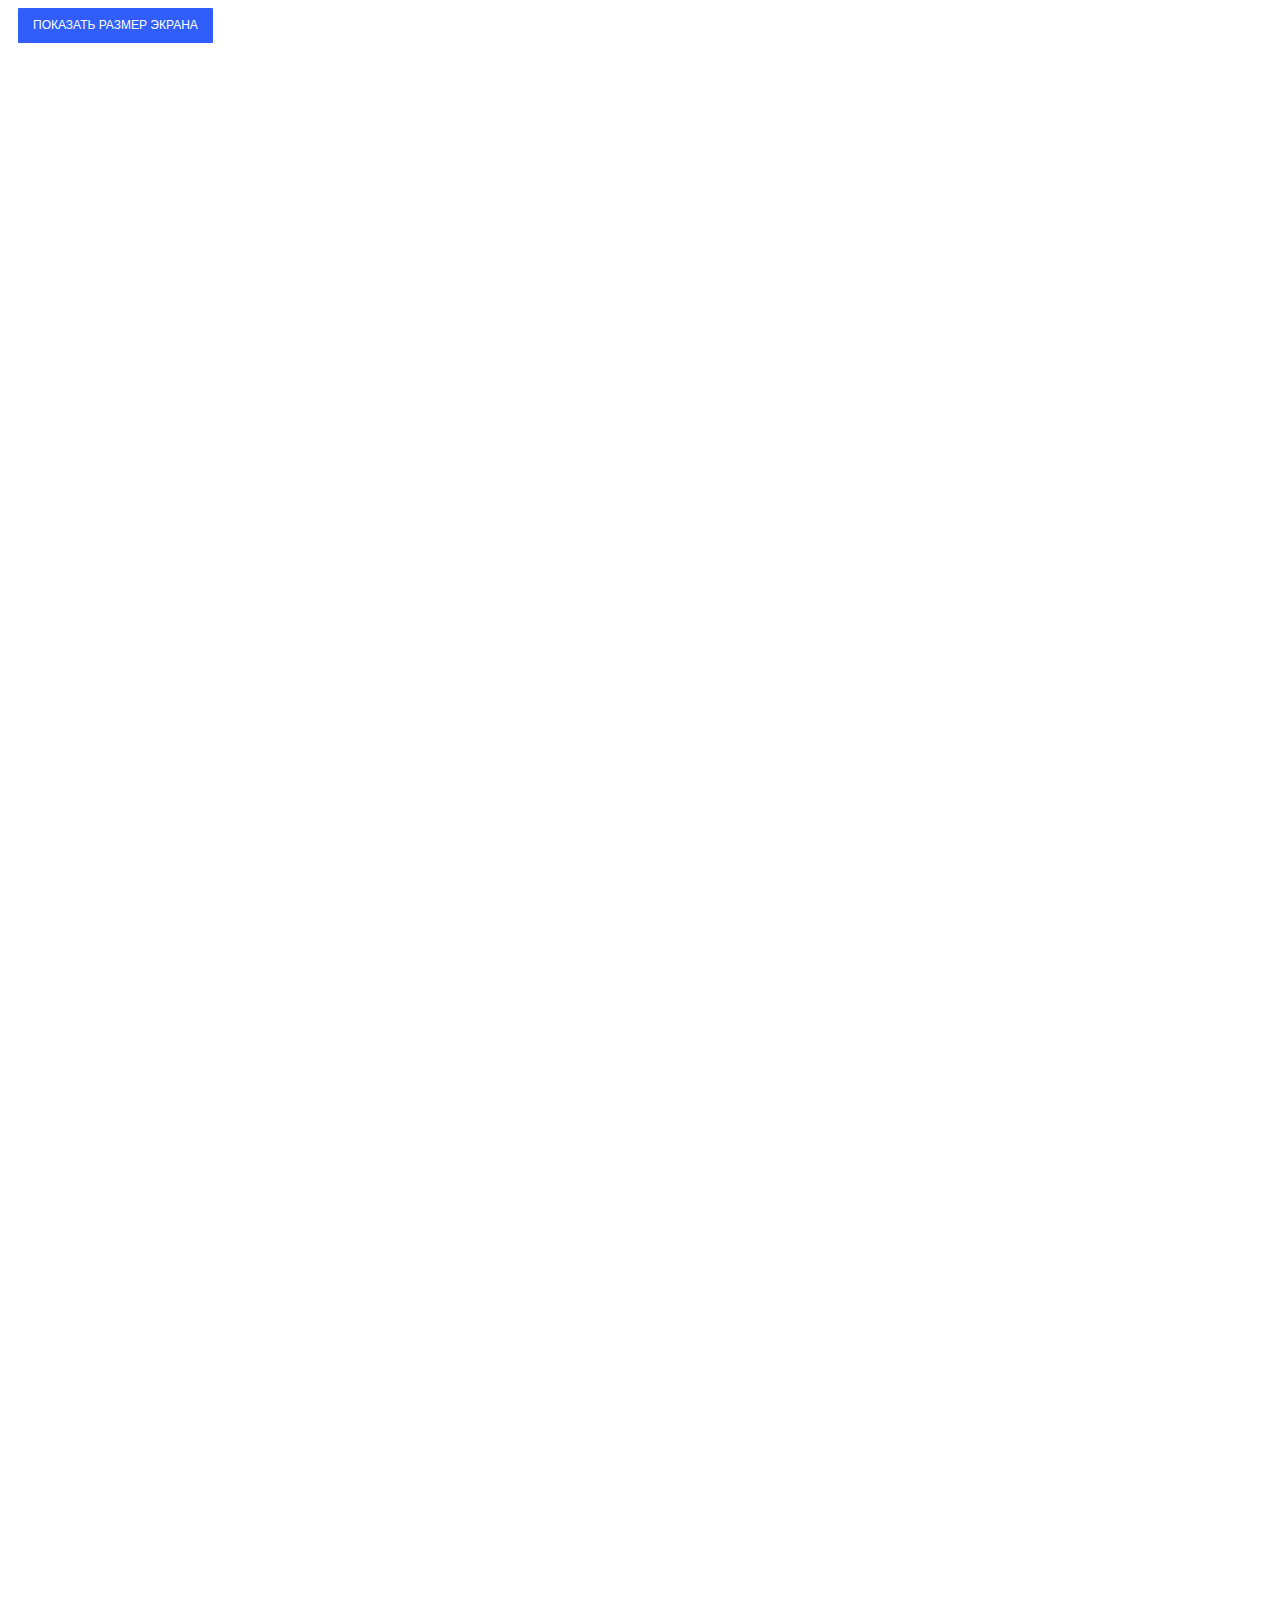
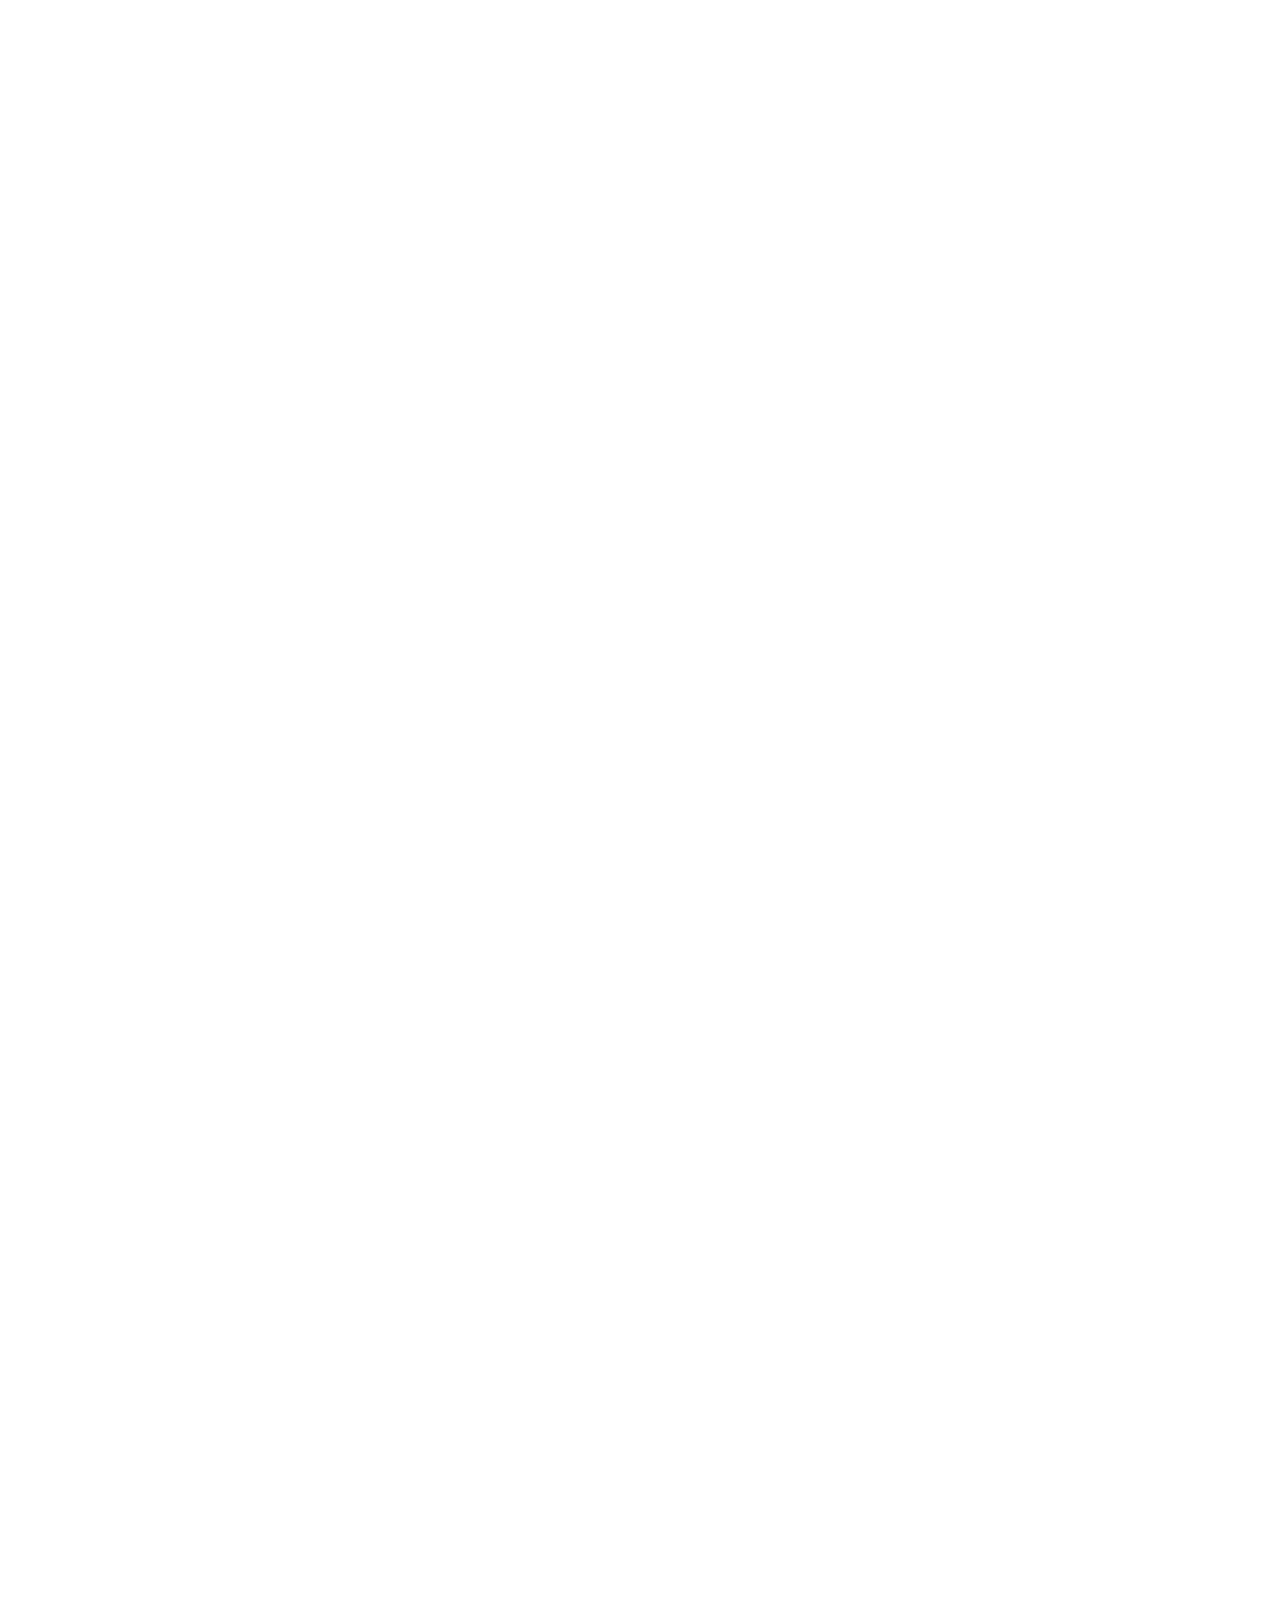
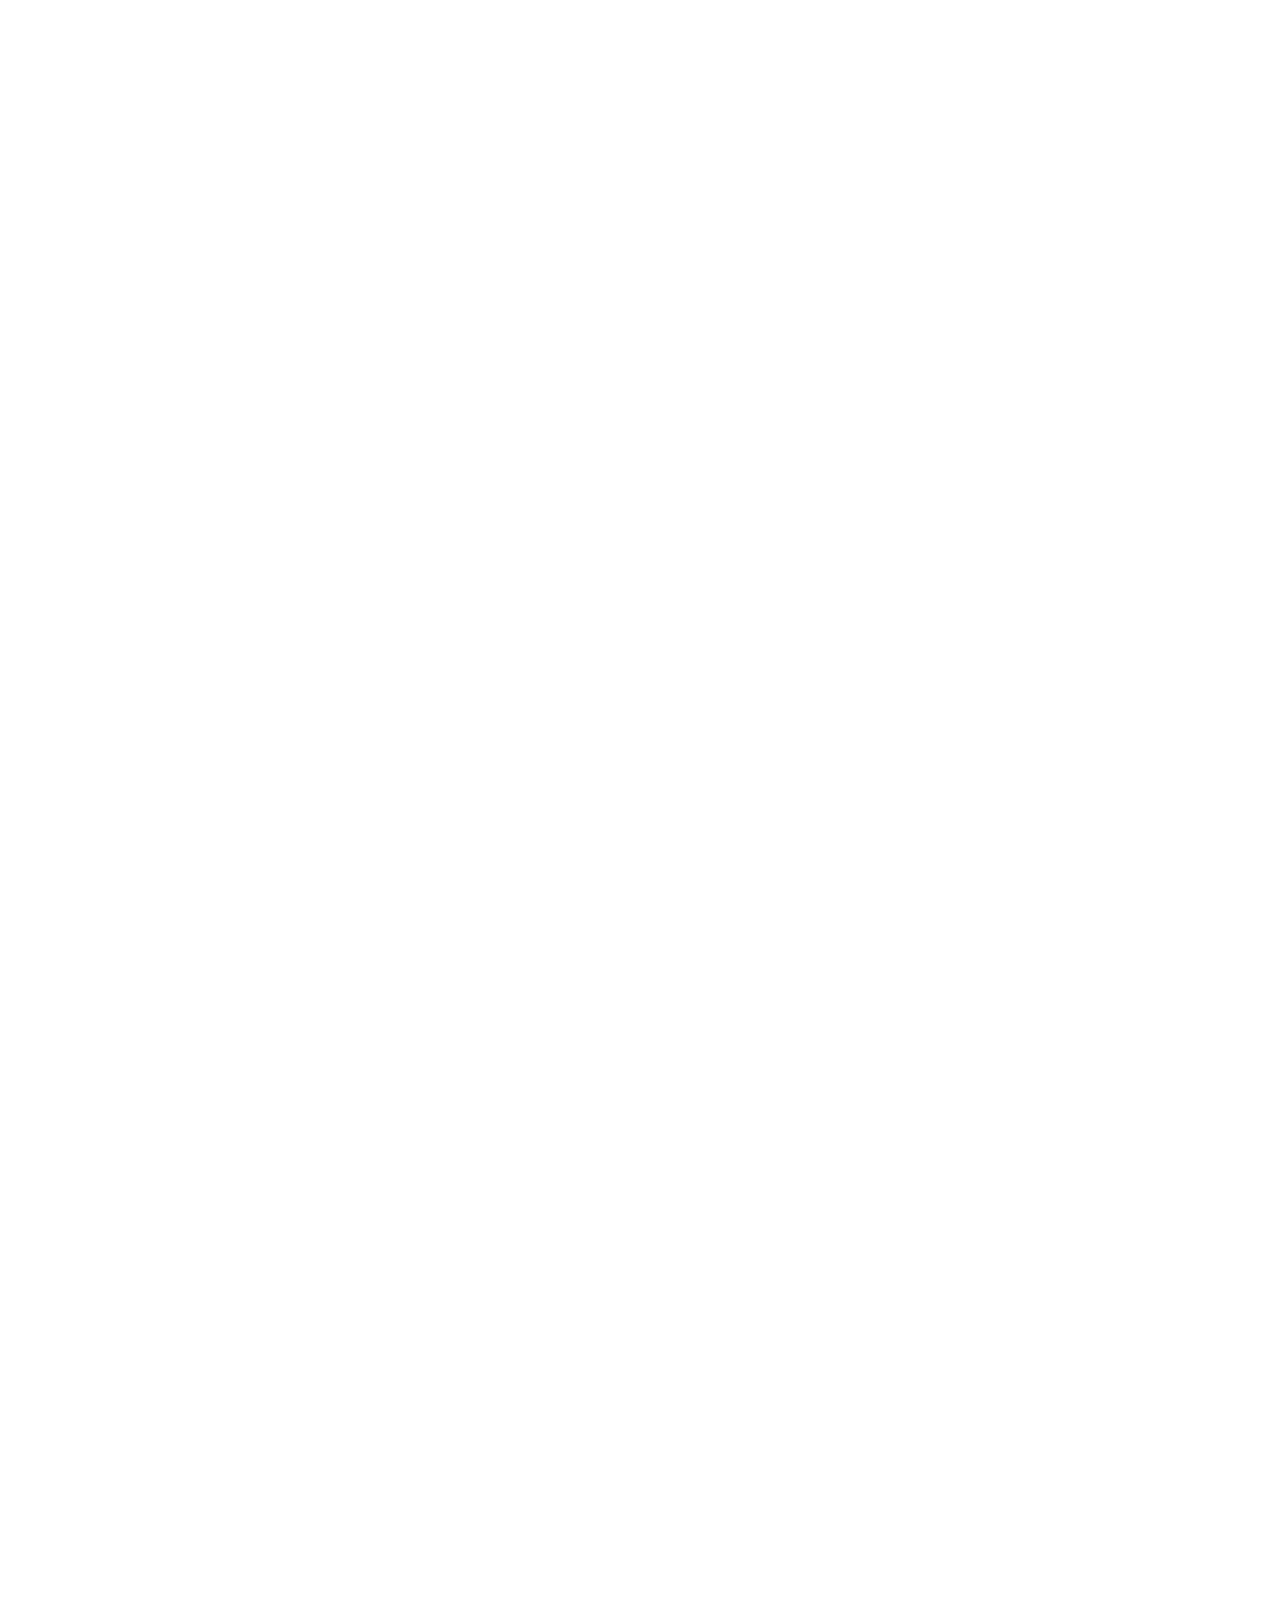
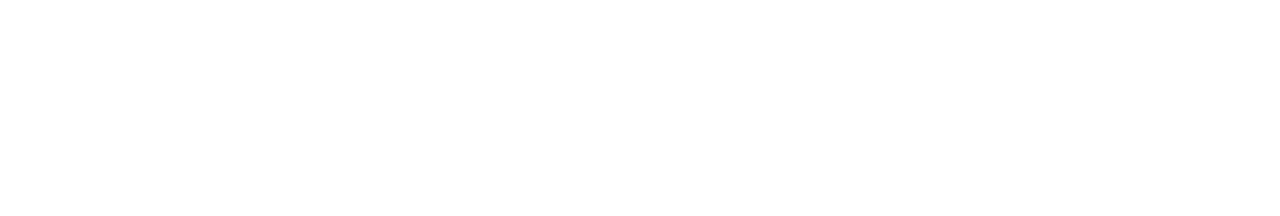
<file: task2/index.html>
<!DOCTYPE html>
<html lang="en">

<head>
    <meta charset="UTF-8">
    <meta http-equiv="X-UA-Compatible" content="IE=edge">
    <meta name="viewport" content="width=device-width, initial-scale=1.0">
    <title>Task2</title>
    <link rel="stylesheet" href="style.css">
</head>

<body>
    <button class="btn j-btn-test">Показать размер экрана</button>

    <script src="task2.js"></script>
</body>

</html>
</file>
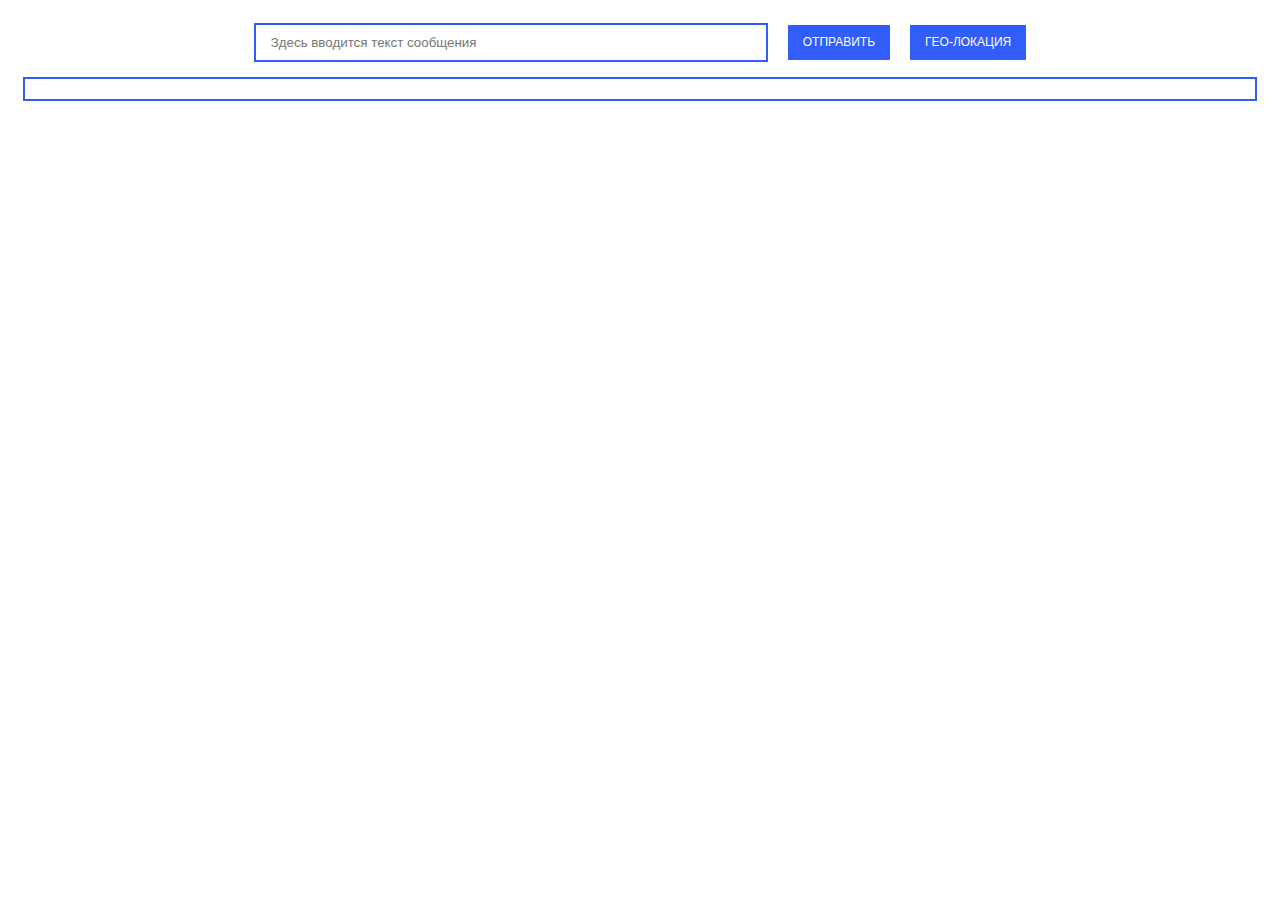
<file: task3/index.html>
<!DOCTYPE html>
<html lang="en">

<head>
    <meta charset="UTF-8">
    <meta http-equiv="X-UA-Compatible" content="IE=edge">
    <meta name="viewport" content="width=device-width, initial-scale=1.0">
    <title>Task3</title>
    <link rel="stylesheet" href="style.css">
</head>

<body>
    <div class="box">
        <input id="input" type="text" placeholder="Здесь вводится текст сообщения">
        <button class="btn send-message">Отправить</button>
        <button class="btn send-geolocation">Гео-локация</button>
    </div>

    <div id="output"></div>



    <script src="task3.js"></script>
</body>

</html>
</file>
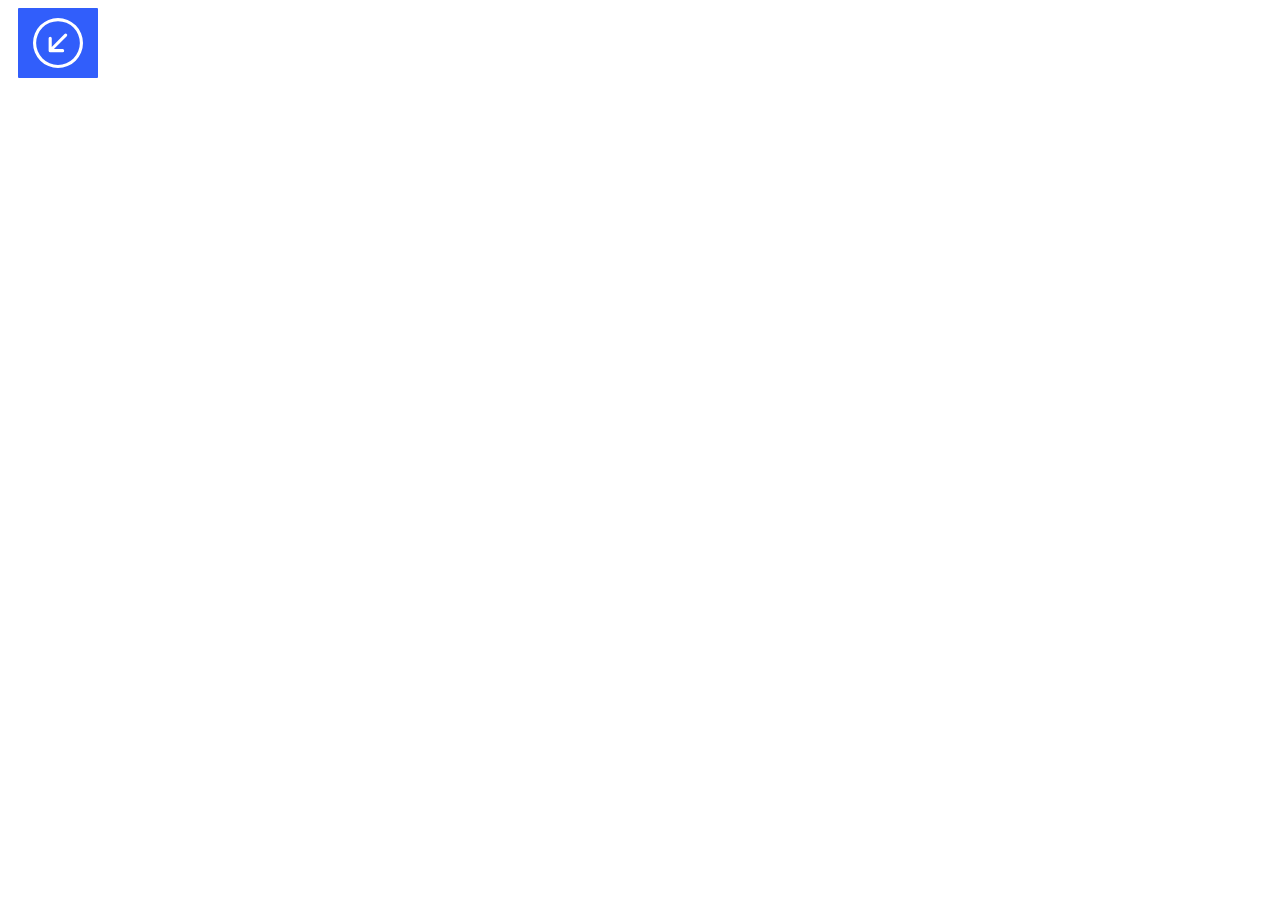
<file: task1/task1.html>
<!DOCTYPE html>
<html lang="en">

<head>
    <meta charset="UTF-8">
    <meta http-equiv="X-UA-Compatible" content="IE=edge">
    <meta name="viewport" content="width=device-width, initial-scale=1.0">
    <title>Task1</title>
    <link rel="stylesheet" href="style.css">
</head>

<body>
    <button class="btn j-btn-test">

        <div class="btn_icon">
            <!--   начало вставки SVG иконки   -->
            <svg xmlns="http://www.w3.org/2000/svg" fill="currentColor"
                class="bi bi-arrow-down-left-circle" viewBox="0 0 16 16">
                <path fill-rule="evenodd"
                    d="M1 8a7 7 0 1 0 14 0A7 7 0 0 0 1 8zm15 0A8 8 0 1 1 0 8a8 8 0 0 1 16 0zm-5.904-2.854a.5.5 0 1 1 .707.708L6.707 9.95h2.768a.5.5 0 1 1 0 1H5.5a.5.5 0 0 1-.5-.5V6.475a.5.5 0 1 1 1 0v2.768l4.096-4.097z" />
            </svg>
            <!--   конец вставки SVG иконки   -->
        </div>

    </button>

    <script src="task1.js"></script>
</body>

</html>
</file>
<file: task2/style.css>
.btn {
padding: 0;
background-color: transparent;
border: none;
outline: none;
-webkit-tap-highlight-color: transparent;
box-shadow: none;
cursor: pointer;

display: flex;
margin: 5px 10px;
padding: 10px 15px;
border-radius: 1px;
font-size: 12px;
line-height: 15px;
text-transform: uppercase;
color: white;
background: #315efb;
transition: 0.3s;
}

.btn:hover {
box-shadow: 0px 2px 8px 2px rgba(141,150,178,.3);
transform: scale(1.05);
}

body{
    height: 5000px;
    width: 2000px;
}
</file>
<file: task3/style.css>
.btn {
    padding: 0;
    background-color: transparent;
    border: none;
    outline: none;
    -webkit-tap-highlight-color: transparent;
    box-shadow: none;
    cursor: pointer;
    
    display: flex;
    margin: 5px 10px;
    padding: 10px 15px;
    border-radius: 1px;
    font-size: 12px;
    line-height: 15px;
    text-transform: uppercase;
    color: white;
    background: #315efb;
    transition: 0.3s;
}

.btn:hover {
    box-shadow: 0px 2px 8px 2px rgba(141,150,178,.3);
    transform: scale(1.05);
}

#input {
    border: 2px solid #315efb;
    margin: 5px 10px;
    padding: 10px 15px;
    width: 40%;

}

.box {
    margin: 0px auto;
    padding: 10px 15px;
    max-width: 1200px;
    display: flex;
    align-items: center;
    justify-content: center;
}

#output {
    border: 2px solid #315efb;
    margin: 0px auto;
    padding: 10px 15px;
    max-width: 1200px;
    display: flex;
    flex-direction: column;
}

@media screen and (max-width: 450px){
    .box {
        flex-direction: column;
    }

    #input {
        width: 100%;
    }
}

a {
    font-size: 16px;
}
</file>
<file: task1/style.css>
.btn {
padding: 0;
background-color: transparent;
border: none;
outline: none;
-webkit-tap-highlight-color: transparent;
box-shadow: none;
cursor: pointer;

display: flex;
margin: 5px 10px;
padding: 10px 15px;
border-radius: 1px;
font-size: 12px;
line-height: 15px;
text-transform: uppercase;
color: white;
background: #315efb;
transition: 0.3s;
}

.btn:hover {
box-shadow: 0px 2px 8px 2px rgba(141,150,178,.3);
transform: scale(1.05);
}

.btn_icon {
width: 50px;
height: 50px;
font-size: 50px;
}
</file>
